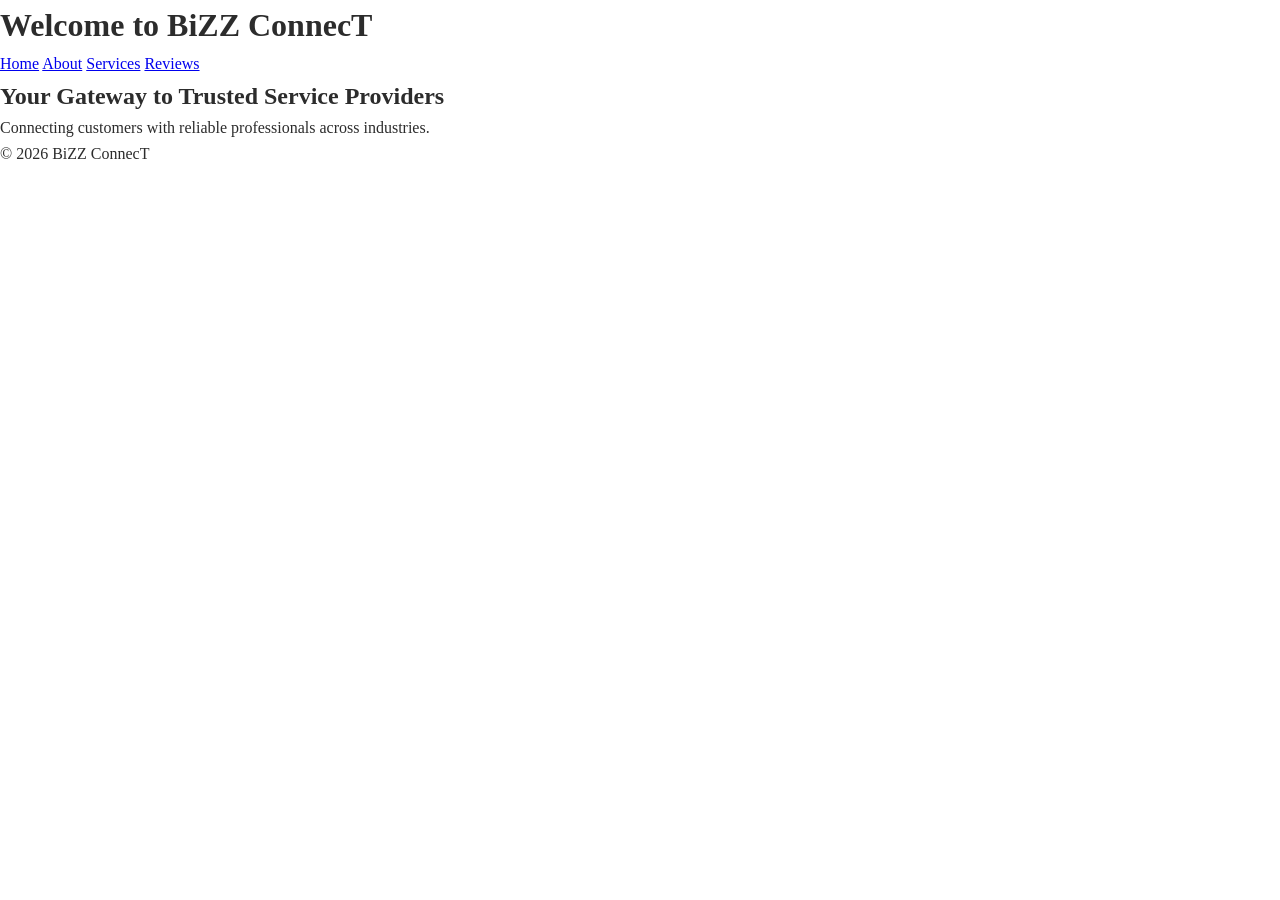
<file: index.html>
<!DOCTYPE html>
<html lang="en">
<head>
  <meta charset="UTF-8">
  <title>BiZZ ConnecT</title>
  <link rel="stylesheet" href="style.css">
</head>
<body>
  <header>
    <h1>Welcome to BiZZ ConnecT</h1>
    <nav>
      <a href="index.html">Home</a>
      <a href="about.html">About</a>
      <a href="services.html">Services</a>
      <a href="reviews.html">Reviews</a>
    </nav>
  </header>
  <main>
    <h2>Your Gateway to Trusted Service Providers</h2>
    <p>Connecting customers with reliable professionals across industries.</p>
  </main>
  <footer>
    <p>&copy; 2026 BiZZ ConnecT</p>
  </footer>
</body>
</html>
</file>
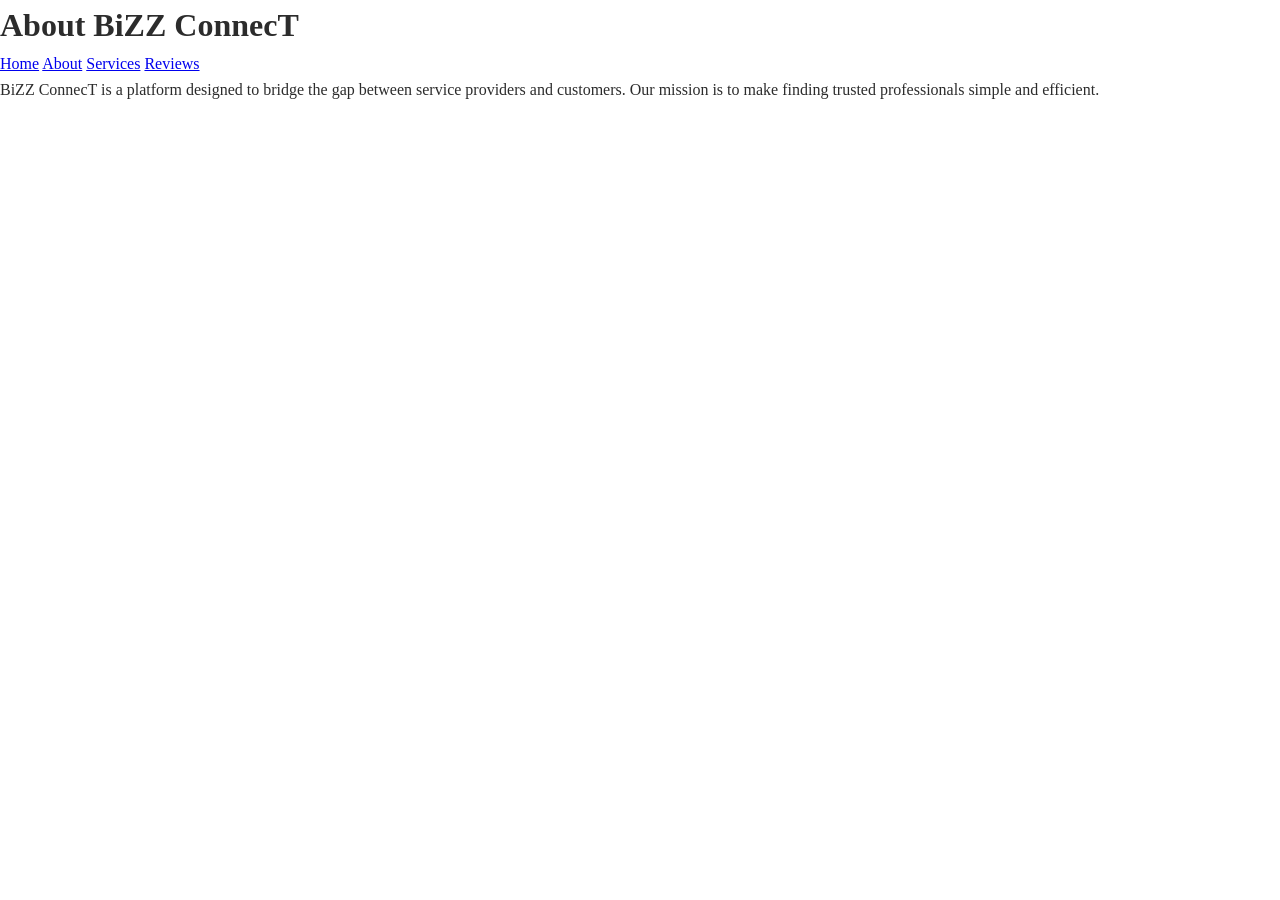
<file: about.html>
<!DOCTYPE html>
<html lang="en">
<head>
  <meta charset="UTF-8">
  <title>About Us - BiZZ ConnecT</title>
  <link rel="stylesheet" href="style.css">
</head>
<body>
  <header>
    <h1>About BiZZ ConnecT</h1>
    <nav>
      <a href="index.html">Home</a>
      <a href="about.html">About</a>
      <a href="services.html">Services</a>
      <a href="reviews.html">Reviews</a>
    </nav>
  </header>
  <main>
    <p>BiZZ ConnecT is a platform designed to bridge the gap between service providers and customers. Our mission is to make finding trusted professionals simple and efficient.</p>
  </main>
</body>
</html>
</file>
<file: style.css>
/* Reset and base styles */
* {
    margin: 0;
    padding: 0;
    box-sizing: border-box;
}

:root {
    --primary-color: #7D3C98;
    --primary-dark: #6C3483;
    --text-color: #2c2c2c;
    --text-light: #666666;
    --background: #ffffff  ;
    --background-alt: #f9f7f4;
    --spacing-sm: 1rem;
    --spacing-md: 2rem;
    --spacing-lg: 4rem;
}

body {
    font-family: 'Cormorant Garamond', Georgia, serif;
    line-height: 1.6;
    color: var(--text-color);
}

/* Navigation */
.navbar {
    position: fixed;
    top: 0;
    left: 0;
    right: 0;
    background: rgba(255, 255, 255, 0.95);
    padding: 1rem 2rem;
    display: flex;
    justify-content: space-between;
    align-items: center;
    box-shadow: 0 2px 4px rgba(0, 0, 0, 0.1);
    z-index: 1000;
}

.nav-brand .logo {
    font-size: 1.8rem;
    font-weight: 600;
    color: var(--primary-color);
    font-family: 'Cormorant Garamond', serif;
}

.nav-links {
    display: flex;
    gap: 2rem;
    list-style: none;
}

.nav-links a {
    text-decoration: none;
    color: var(--text-color);
    font-weight: 500;
    transition: color 0.3s ease;
    text-transform: uppercase;
    letter-spacing: 1px;
    font-size: 0.9rem;
}

.nav-links a:hover {
    color: var(--primary-color);
}

.cta-button {
    background: var(--primary-color);
    color: white;
    border: none;
    padding: 0.75rem 1.5rem;
    border-radius: 0;
    font-weight: 600;
    cursor: pointer;
    transition: background-color 0.3s ease;
    text-transform: uppercase;
    letter-spacing: 1px;
}

.cta-button:hover {
    background: var(--primary-dark);
}

.mobile-menu {
    display: none;
}

/* stuff Section */
.stuff {
    padding: 8rem 2rem 4rem;
    background: linear-gradient(rgba(0, 0, 0, 0.5), rgba(0, 0, 0, 0.5)),
                url('images/rest_2.jpg');
    background-size: cover;
    background-position: center;
    color: white;
    text-align: center;
    min-height: 100vh;
    display: flex;
    align-items: center;
    justify-content: center;
}

.stuff-content {
    max-width: 800px;
    margin: 0 auto;
}

.stuff h1 {
    font-size: 4rem;
    font-weight: 400;
    margin-bottom: 1.5rem;
    line-height: 1.2;
    font-family: 'Cormorant Garamond', serif;
}

.stuff p {
    font-size: 1.25rem;
    color: #e5e5e5;
    margin-bottom: 2rem;
    font-family: 'Open Sans', sans-serif;
}

.stuff-buttons {
    display: flex;
    gap: 1rem;
    justify-content: center;
}

.primary-button, .secondary-button {
    padding: 1rem 2rem;
    border-radius: 0;
    font-weight: 600;
    cursor: pointer;
    transition: all 0.3s ease;
    text-transform: uppercase;
    letter-spacing: 1px;
}

.primary-button {
    background: var(--primary-color);
    color: white;
    border: none;
}

.primary-button:hover {
    background: var(--primary-dark);
}

.secondary-button {
    background: transparent;
    color: white;
    border: 2px solid white;
}

.secondary-button:hover {
    background: rgba(255, 255, 255, 0.1);
}

/* About Section */
.about-section {
    padding: var(--spacing-lg) var(--spacing-md);
    background: var(--background);
    margin-top: 40px;
}

.about-container {
    max-width: 1400px;
    margin: 0 auto;
}

.about-content {
    display: grid;
    grid-template-columns: 1fr 1fr;
    gap: 4rem;
    margin-bottom: 4rem;
}

.about-text h2 {
    font-size: 2.5rem;
    color: var(--primary-color);
    margin-bottom: 1.5rem;
    font-weight: 400;
}

.about-description {
    font-size: 1.2rem;
    color: var(--text-light);
    margin-bottom: 2rem;
    line-height: 1.8;
}

.about-features {
    display: grid;
    grid-template-columns: repeat(2, 1fr);
    gap: 2rem;
}

.feature h3 {
    color: var(--primary-color);
    font-size: 1.3rem;
    margin-bottom: 0.5rem;
}

.feature p {
    color: var(--text-light);
    line-height: 1.6;
}



.promotions-info {
    position: absolute;
    bottom: 0;
    left: 0;
    right: 0;
    padding: 1.5rem;
    background: linear-gradient(to top, rgba(0, 0, 0, 0.8), transparent);
    color: white;
}

.promotions-info h3 {
    font-size: 1.25rem;
    margin-bottom: 0.5rem;
}

/* Contact/Reservation Section */
.contact {
    padding: var(--spacing-lg) var(--spacing-md);
    background: var(--background);
    margin-top: 40px;
}

.contact h2 {
    text-align: center;
    font-size: 2.5rem;
    margin-bottom: var(--spacing-lg);
    font-weight: 400;
    color: var(--primary-color);
}

.reservation-form {
    max-width: 600px;
    margin: 0 auto;
}

.form-group {
    margin-bottom: 1.5rem;
}

.form-group input,
.form-group textarea,
.form-group select {
    width: 100%;
    padding: 1rem;
    border: 1px solid #e5e7eb;
    background: var(--background-alt);
    font-size: 1rem;
    transition: border-color 0.3s ease;
    font-family: 'Open Sans', sans-serif;
}

.form-group input:focus,
.form-group textarea:focus,
.form-group select:focus {
    outline: none;
    border-color: var(--primary-color);
}

.form-group textarea {
    height: 150px;
    resize: vertical;
}

.submit-button {
    width: 100%;
    padding: 1rem;
    background: var(--primary-color);
    color: white;
    border: none;
    font-size: 1rem;
    font-weight: 600;
    cursor: pointer;
    transition: background-color 0.3s ease;
    text-transform: uppercase;
    letter-spacing: 1px;
}

.submit-button:hover {
    background: var(--primary-dark);
}

/* Footer */
.footer {
    background: #2c2c2c;
    color: white;
    padding: var(--spacing-lg) var(--spacing-md) var(--spacing-md);
}

.footer-content {
    display: grid;
    grid-template-columns: repeat(auto-fit, minmax(200px, 1fr));
    gap: 3rem;
    max-width: 1200px;
    margin: 0 auto;
}

.footer-brand .logo {
    font-size: 1.8rem;
    font-weight: 400;
    color: var(--primary-color);
    margin-bottom: 1rem;
    display: block;
    font-family: 'Cormorant Garamond', serif;
}

.footer h4 {
    font-size: 1.25rem;
    margin-bottom: 1rem;
    color: var(--primary-color);
}

.footer p {
    color: #9ca3af;
    margin-bottom: 0.5rem;
}

.social-links {
    display: flex;
    gap: 1rem;
}

.social-links a {
    color: #9ca3af;
    text-decoration: none;
    transition: color 0.3s ease;
}

.social-links a:hover {
    color: var(--primary-color);
}

.footer-bottom {
    text-align: center;
    padding-top: var(--spacing-md);
    margin-top: var(--spacing-md);
    border-top: 1px solid #374151;
    color: #9ca3af;
}

/* Feedback */
.feedback-section {
    text-align: center;
    padding: 90px;
}

.feedback-form {
    max-width: 500px;
    margin: 0 auto;
    background: #f9f9f9;
    padding: 20px;
    border-radius: 10px;
}

.form-group {
    margin-bottom: 15px;
}

input, select, textarea {
    width: 100%;
    padding: 10px;
    border-radius: 5px;
    border: 1px solid #ccc;
}

.submit-button {
    background: #f04e30;
    color: white;
    padding: 12px;
    border: none;
    cursor: pointer;
    border-radius: 5px;
}

/* Menu Webpage Section */
.menu1-section {
    margin-top: 50px;
    text-align: center;
    padding: 40px;
}

#menuSearch {
    padding: 10px;
    width: 80%;
    margin: 20px auto;
    display: block;
    border-radius: 5px;
    border: 1px solid #ccc;
}

.menu1-container {
    display: grid;
    grid-template-columns: repeat(2, 1fr);
    gap: 20px;
    justify-content: center;
}

.menu1-card {
    background: #fff;
    padding: 15px;
    border-radius: 10px;
    text-align: center;
    transition: 0.3s;
}

.menu1-card img {
    width: 260px;
    height: 190px;
    border-radius: 10px;
}

.menu1-card:hover {
    transform: scale(1.05);
    transition: 0.3s ease-in-out;
}

.price {
    font-weight: bold;
    color: #f04e30;
}

.chef-special {
    background: #f9f9f9;
    padding: 40px;
    text-align: center;
}

.special-card img {
    width: 260px;
    border-radius: 10px;
}

.order-button {
    background: #f04e30;
    color: white;
    padding: 12px;
    border: none;
    cursor: pointer;
    border-radius: 5px;
}

.customer-reviews {
    padding: 40px;
    text-align: center;
    background: #fff3e6;
}

.review {
    margin-bottom: 15px;
    font-style: italic;
}

/* Responsive Design */
@media (max-width: 1200px) {
    .about-content {
        gap: 2rem;
    }
    
    .about-features {
        gap: 1.5rem;
    }

    .menu1-container {
        grid-template-columns: repeat(2, 1fr);
    }

    .menu1-card {
        padding: 10px;
    }

    .contact {
        margin-top: 90px;
    }

}

@media (max-width: 992px) {
    .about-content {
        grid-template-columns: 1fr;
    }
    
    .achievements {
        grid-template-columns: repeat(2, 1fr);
    }

    .menu1-section {
        margin-top: 90px;
    }

    .menu1-container {
        grid-template-columns: repeat(1, 1fr); /* Switch to single-column layout */
    }

    .menu1-card {
        padding: 15px;
        text-align: left; /* Align content to left */
    }

}

@media (max-width: 768px) {
    .nav-links {
        display: none;
    }

    .mobile-menu {
        display: block;
        background: none;
        border: none;
        cursor: pointer;
        padding: 0.5rem;
    }

    .mobile-menu span {
        display: block;
        width: 25px;
        height: 2px;
        background: var(--text-color);
        margin: 5px 0;
        transition: 0.3s;
    }

    .stuff h1 {
        font-size: 2.5rem;
    }

    .stuff-buttons {
        flex-direction: column;
    }

    .footer-content {
        grid-template-columns: 1fr;
        text-align: center;
    }

    .social-links {
        justify-content: center;
    }

    .promotions {
        margin-top: 90px;
    }

    .about-features {
        grid-template-columns: 1fr;
    }
    
    .about-text h2 {
        font-size: 2rem;
    }
    
    .about-description {
        font-size: 1.1rem;
    }
    
    .main-img {
        height: 300px;
    }
    
    .secondary-images .about-img {
        height: 150px;
    }

    .menu1-container {
        display: block; /* Stack items */
    }

    .menu1-card {
        width: 100%;
        margin-bottom: 15px;
    }

    .menu1-card img {
        max-width: 90%;
    }

}

@media (max-width: 480px) {
    
    .achievements {
        grid-template-columns: 1fr;
    }
    
    .secondary-images {
        grid-template-columns: 1fr;
    }
    
    .secondary-images .about-img {
        height: 200px;
    }

    .about-section {
        margin-top: 90px;
    }
    
    .about-text h2 {
        font-size: 1.8rem;
    }

    .menu1-section {
        margin-top: 90px;
    }

    .menu1-container {
        padding: 5px;
    }

    .menu1-card {
        padding: 10px;
        font-size: 14px;
    }

    .menu1-card img {
        max-width: 100%;
    }

    .contact {
        margin-top: 90px;
    }

    .contact h2 {
        font-size: 1.8rem;
    }

}
</file>
